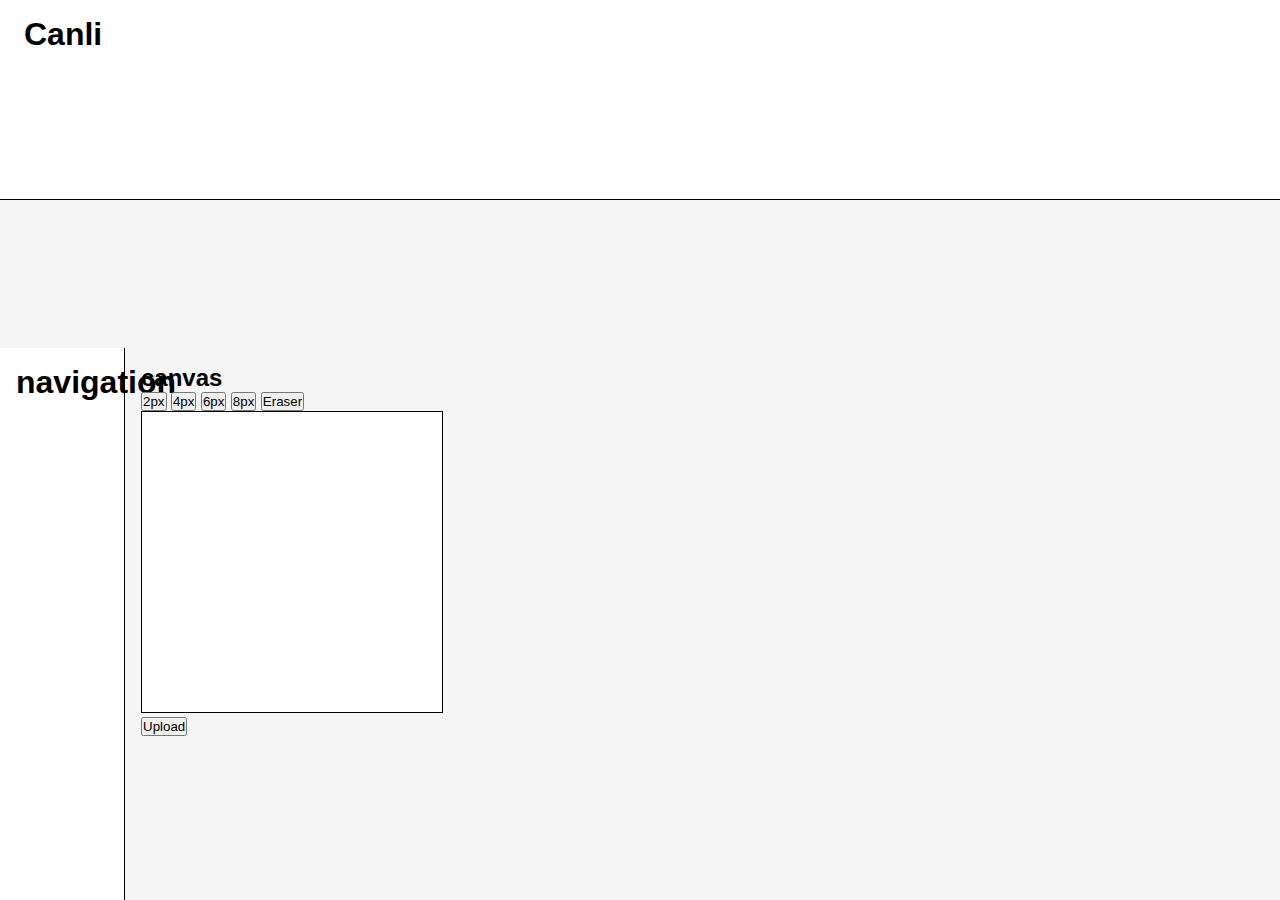
<file: index.html>
<!DOCTYPE html>
<html lang="en">
<head>
    <meta charset="UTF-8">
    <meta name="viewport" content="width=device-width, initial-scale=1.0">
    <link rel="stylesheet" href="style.css">
    <title>Canli</title>
</head>
<body>
    <header>
        <h1>Canli</h1>
    </header>
    <aside>
        <nav>
            <h1>navigation</h1>
            
        </nav>
    </aside>
    <main>
        <h2>canvas</h2>
        <div>
            <div>
                <button id="2px-btn">2px</button>
                <button id="4px-btn">4px</button>
                <button id="6px-btn">6px</button>
                <button id="8px-btn">8px</button>
                <button id="tool-btn">Eraser</button>
                <span id="brs-size-inf"></span>
            </div>
            <canvas id="post" width="300" height="300"></canvas>
            <form id="upl-form">
                <button type="submit">Upload</button>
            </form>
        </div>
        <div>
            
        </div>
        <div>
            <a id="url-img"></a>
        </div>
    </main>
    <script src="script.js"></script>
    <script src="canvas-script.js"></script>
</body>
</html>
</file>
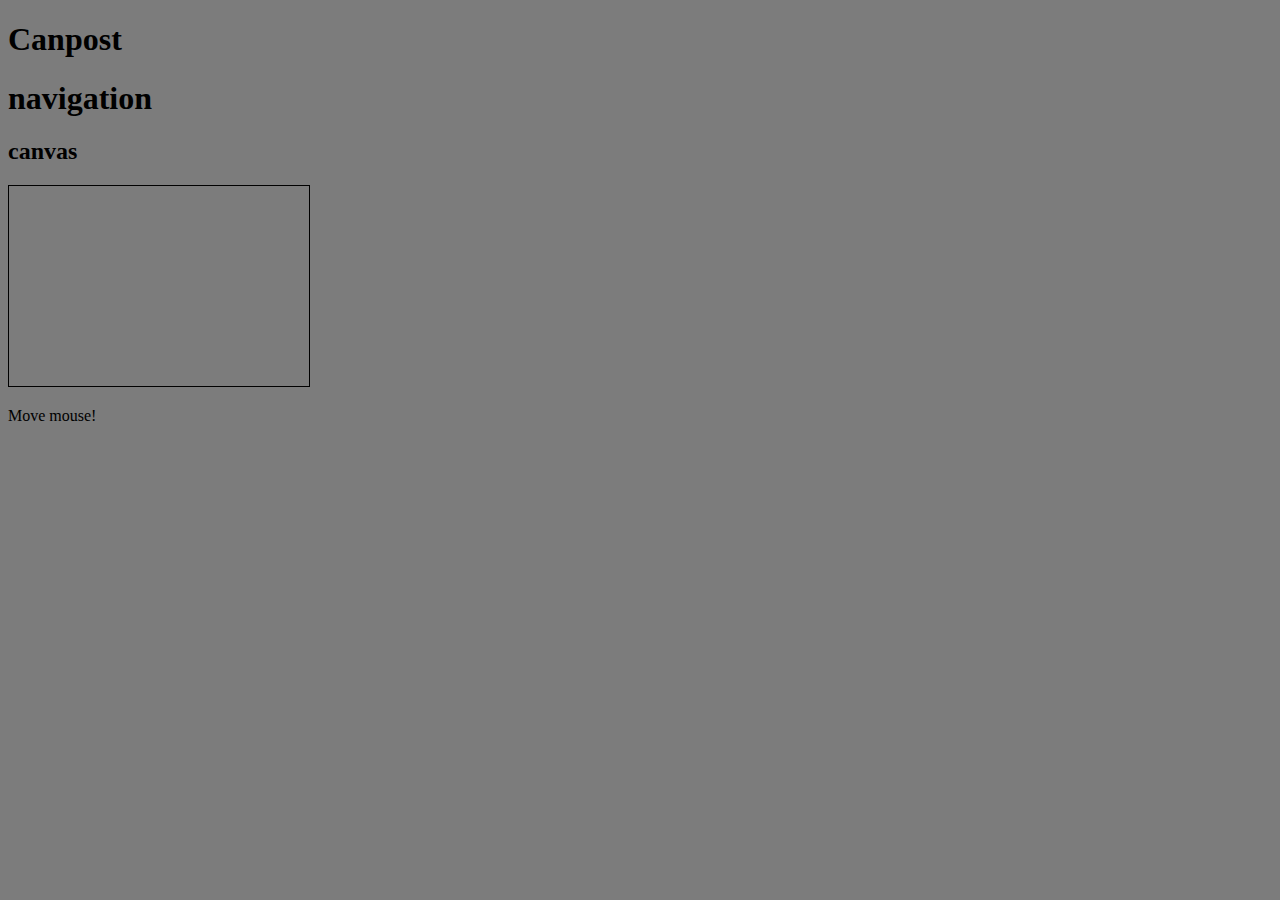
<file: Site-10/index.html>
<!DOCTYPE html>
<html lang="en">
<head>
    <meta charset="UTF-8">
    <meta name="viewport" content="width=device-width, initial-scale=1.0">
    <link rel="stylesheet" href="style.css">
    <title>Canpost</title>
</head>
<body>
    <header>
        <h1>Canpost</h1>
    </header>
    <aside>
        <nav>
            <h1>navigation</h1>
            
        </nav>
    </aside>
    <main>
        <h2>canvas</h2>
        <div>
            <canvas id="post" width="300" height="200"></canvas>
            <p id="mouse-pos">Move mouse!</p>
        </div>
    </main>
    <script src="canvas-script.js"></script>
</body>
</html>
</file>
<file: style.css>
* {
    box-sizing: border-box;
    margin: 0;
    padding: 0;
}

body {
    display: flex;
    flex-wrap: wrap;
    min-height: 100vh;
    font-family: sans-serif;
    background-color: #f5f5f5;
}

header {
    width: 100%;
    height: 200px;
    padding: 1rem 1.5rem;
    background: white;
    border-bottom: 1px solid black;
}

aside {
    width: 125px;
    background:white;
    border-right: 1px solid black;
    padding: 1rem;
}

main {
    flex: 1;
    padding: 1rem;
}

.st-nm {
    
}

#post {
    touch-action: none;
    border: 1px solid #000000;
    background-color: white;
}

.can {
    border: 1px, solid, #000000;
}
</file>
<file: Site-10/style.css>
body {
    background-color:rgb(124, 124, 124);
    
}

#post {
    touch-action: none;
    border: 1px solid #000000;

}

#box {
    width: 200px;
    height: 100px;
    padding: 16px;
    border: 1px solid #900;
}
</file>
